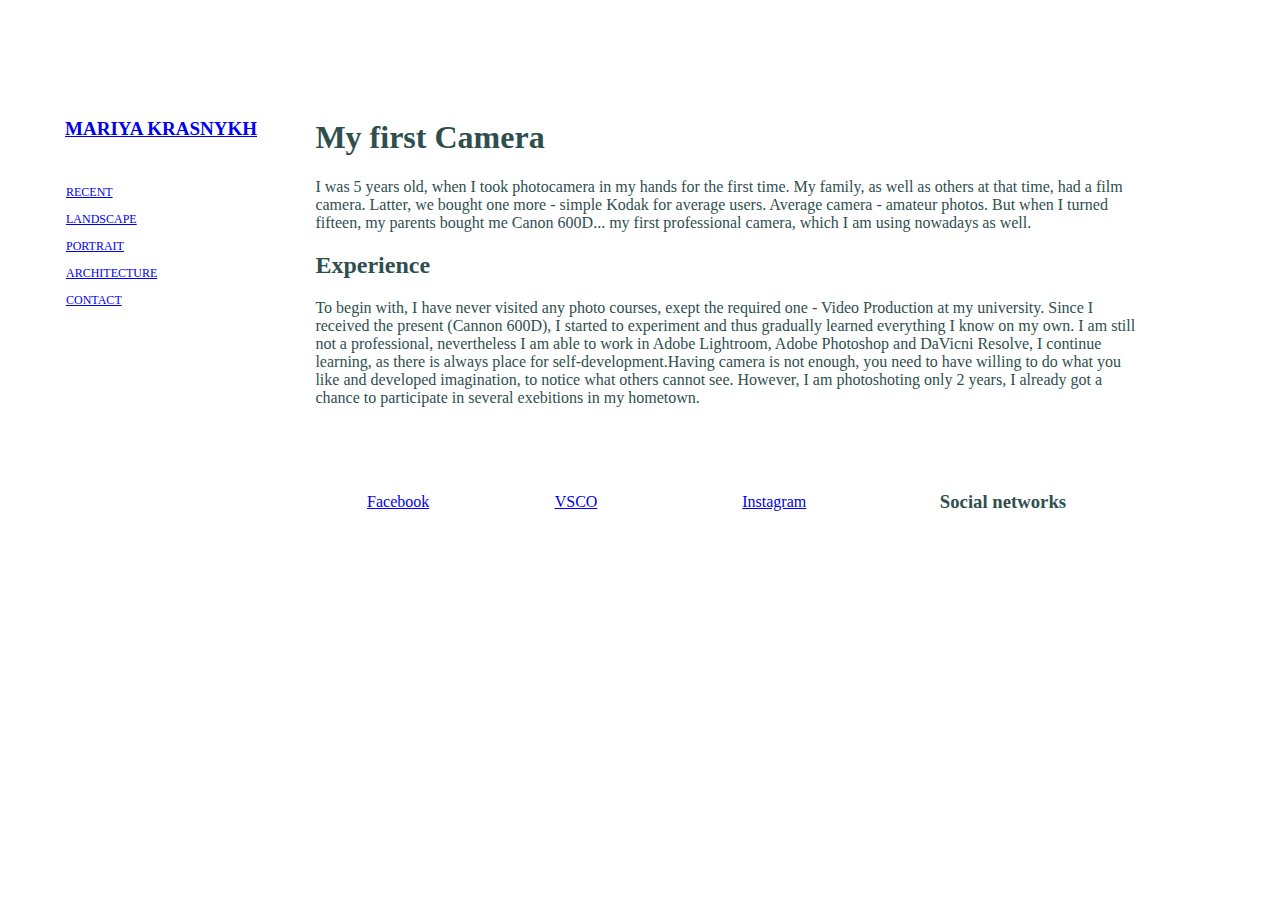
<file: contact.html>
<!DOCTYPE html>
<html>
<head> 
<title> Photos_Mariya Krasnykh </title> 
<link href="style.css" type="text/css" rel="stylesheet">
</head>
<body>
<div id="container">
<div class="menue"> 
<h1 class="logo"> <a href="MK.html" class> Mariya Krasnykh </a> </h1>
<ul> 
<li class="item">
<a href="recent.html" class> Recent</a>
<li class="item">
<a href="landscape.html" class> Landscape </a>
 </li>
 <li class="item">
 <a href="portrait.html" class> Portrait </a>
 </li>
 <li class="item">
 <a href="architecture.html" class> Architecture </a>
 </li>
 <li class="item">
 <a href="contact.html" class> Contact </a>
 </li>
 </ul>
 </div> 
 <div class= "text" >
 <h1> My first Camera </h1> 
 <p> I was 5 years old, when I took photocamera in my hands for the first time. My family, as well as others at that time, had a film camera. Latter, we bought one more - simple Kodak for average users.
 Average camera - amateur photos. But when I turned fifteen, my parents bought me Canon 600D... my first professional camera, which I am using nowadays as well.</p> 
 <h2> Experience </h2> 
 <p> To begin with, I have never visited any photo courses, exept the required one - Video Production at my university. Since I received the present (Cannon 600D), I started to experiment
 and thus gradually learned everything I know on my own. I am still not a professional, nevertheless I am able to work in Adobe Lightroom, Adobe Photoshop and DaVicni Resolve, I continue learning,
 as there is always place for self-development.Having camera is not enough, you need to have willing to do what you like and developed imagination, to notice what others cannot see.
 However, I am photoshoting only 2 years, I already got a chance to participate in several exebitions in my hometown. </p>
 <h3> Social networks </h3> 
 <ul> 
 <li class="contact">
 <a href="https://www.instagram.com/_krmariya" class> Instagram </a>
 </li>
 <li class="contact">
 <a href="http://vsco.co/krmari/" class> VSCO </a>
 </li>
 <li class ="contact">
 <a href="https://www.facebook.com/profile.php?id=100008983410270" class> Facebook </a>
 </li>
 </ul> 
 </div>
 </div> 
</body>
</html>
</file>
<file: style.css>
.menue {
	width:30%;
	font-family: "Sabon Regular", "Sabon Regular", Serif;
	font-size:12px;
	float: left;
	text-transform: uppercase;
	position: relative;
	top: 70px;
	left: 15px;
	text-decoration: none;

}

.logo {
	font-size: 19px;
	position: relative;
	text-decoration: none;
	display: block;
	left: 42px;
	line-height: 4;
	
}

.item {
	display:block;
	padding: 5px 5px 5px 3px;
	position:relative;
	line-height: 1.4;
	font-size: 12px;
	font-family: "Sabon Regular", "Sabon Regular", Serif;
	text-decoration:none; 
}

.photo img{
	width: 40%;
}

.photo {
	width: 65%;
	position: relative;
	top: 90px;
	float:right;
	right: 135px;
}

.previous {
	position:relative;
	top: 90px;
	left: -67px;
	font-family: "Sabon Regular", Serif;
	font-size:13px;
}
.picture img {
	width:65%;
}

.picture {
	width: 65%;
	position: relative;
	top: 100px;
	float:right;
	right: 135px;
}
.landscape img {
	width: 40%
}

.landscape {
	position:relative;
	top: 490px;
	left: -65px;
	font-family: "Sabon Regular", Serif;
	font-size:13px;
	color: #808080;.
}
	
.vertical img {
	width: 40%;
}

.vertical {
	width: 65%;
	position: relative;
	top: 90px;
	float:right;
	right: 135px;
}
.architecture {
	width: 40%; 
}

.architecture {
	position:relative;
	top: 490px;
	left: -65px;
	font-family: "Sabon Regular", Serif;
	font-size:13px;
	color: #808080; 
}

.portrait {
	position:relative;
	top: 622px;
	left: -65px;
	font-family: "Sabon Regular", Serif;
	font-size:13px;
	color: #808080; 
}

.woods {
	position:relative;
	top: 490px;
	left: -65px;
	font-family: "Sabon Regular", Serif;
	font-size:13px;
	color: #808080; 
}

	
.text {
	width: 65%;
	position: relative;
	top: 90px;
	float:right;
	right: 135px;
	text-align: left; 
	font-family: "Century Gothic", "Sabon REgular", Serif;
	color:	#2F4F4F;
	
}

h3 {
	width: 24%;
	float:right;
	position: relative; 
	top: 50px;

   
}
.contact {
	width: 24%;
	float:right;
	position: relative; 
	top: 70px;
	right: 10px;
    display: block;
    text-decoration:none;
	font-family:"Century Gothic", "Sabon Regular", Serif;
}
</file>
